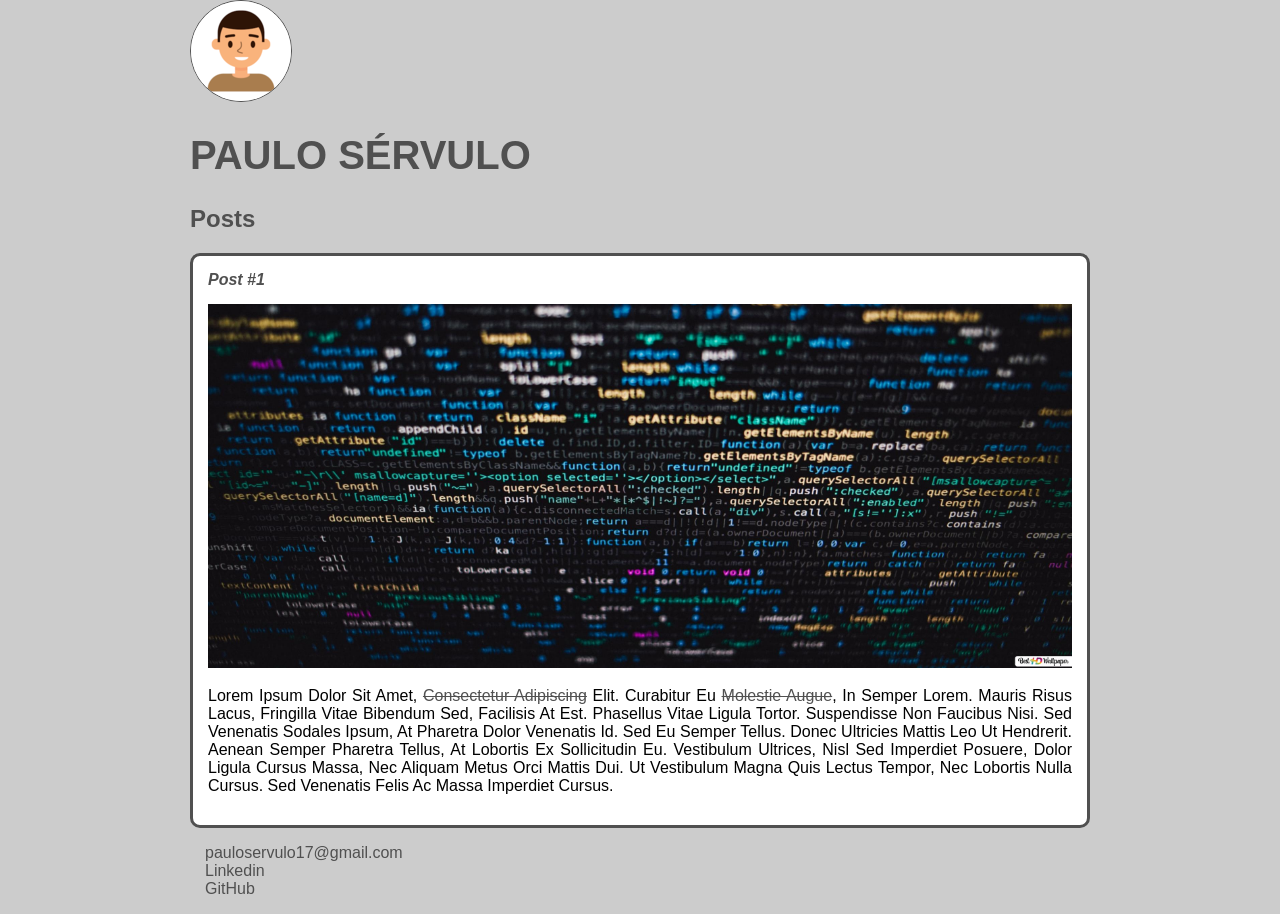
<file: HTML_CSS/index.html>
<!DOCTYPE html>
<html>
    <head>
        <meta charset="utf-8">
        <title>Paulo Sérvulo</title>
        <link rel="stylesheet" href="style.css">
    </head>
    <body>
        <img src="perfil.png" alt="Foto de perfil" class="photo">
        <header>
            <h1 id="title">Paulo Sérvulo</h1>
        </header>
        <section>
            <header>
                <h2 class="subtitle">Posts</h2>
            </header>
            <article class="post">
                <header>
                    <h3 class="post_title">Post #1</h3>
                    <img src="postagem-1.jpg" alt="Imagem com código HTML" class="post_image">
                </header>
                <p class="post_content">
                    Lorem ipsum dolor sit amet, <a href="https://www.linkedin.com/in/paulo-s%C3%A9rvulo-santos-96b465b6/" target="_blank">consectetur adipiscing</a> elit. Curabitur eu <a href="mailto:paulo@mail.com">molestie augue</a>, in semper lorem. Mauris risus lacus, fringilla vitae bibendum sed, facilisis at est. Phasellus vitae ligula tortor. Suspendisse non faucibus nisi. Sed venenatis sodales ipsum, at pharetra dolor venenatis id. Sed eu semper tellus. Donec ultricies mattis leo ut hendrerit. Aenean semper pharetra tellus, at lobortis ex sollicitudin eu. Vestibulum ultrices, nisl sed imperdiet posuere, dolor ligula cursus massa, nec aliquam metus orci mattis dui. Ut vestibulum magna quis lectus tempor, nec lobortis nulla cursus. Sed venenatis felis ac massa imperdiet cursus.
                </p>
            </article>
        </section>
        <footer>
            <ul class="contact_list">
                <li>
                    <a href="mailto:pauloservulo17@gmail.com">pauloservulo17@gmail.com</a>
                </li>
                <li>
                    <a href="https://www.linkedin.com/in/paulo-s%C3%A9rvulo-santos-96b465b6/" target="_blank">Linkedin</a>
                </li>
                <li>
                    <a href="https://github.com/PauloServulo/" target="_blank">GitHub</a>
                </li>
            </ul>
        </footer>
    </body>
</html>
</file>
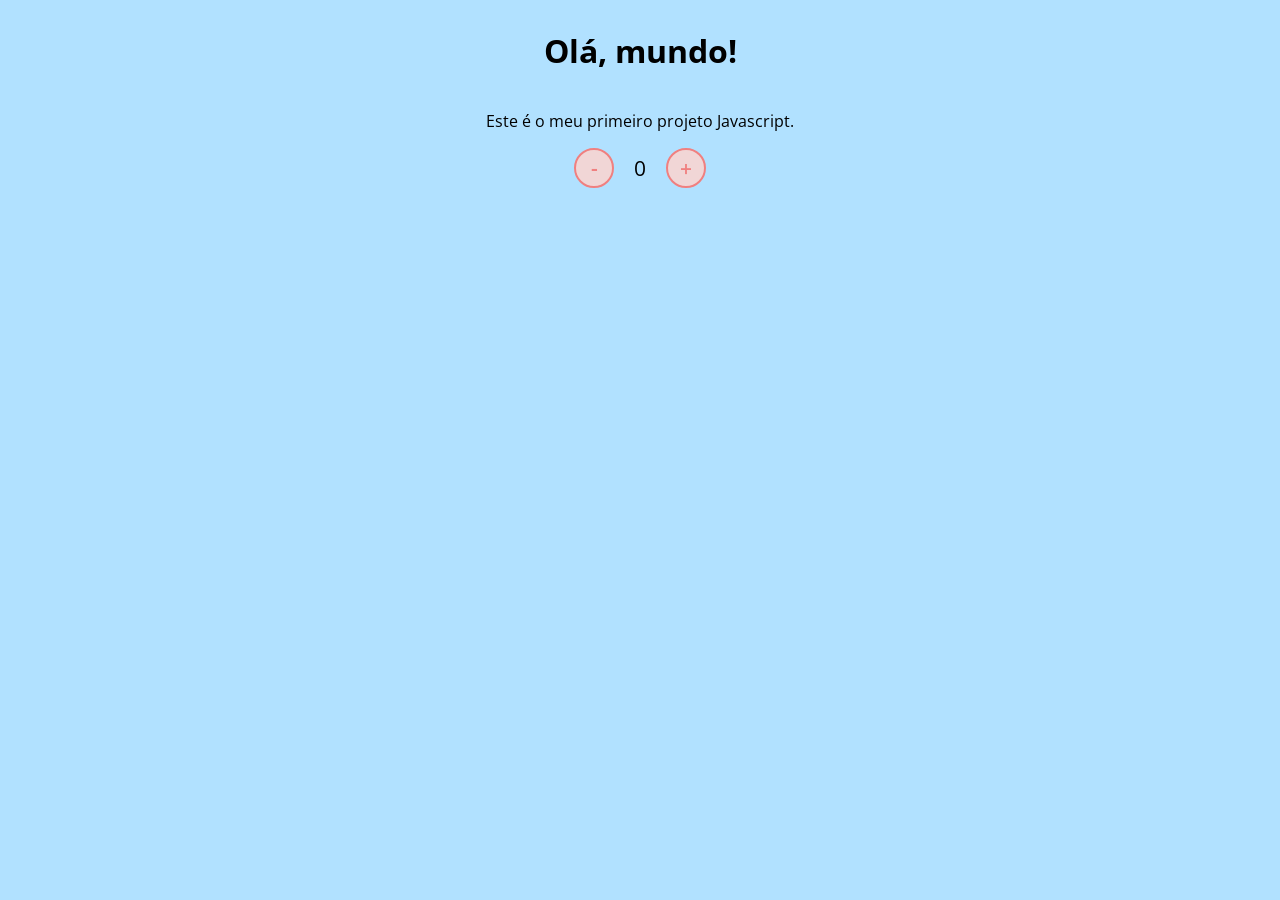
<file: javascript/contador/index.html>
<!DOCTYPE html>
<html lang="en">
<head>
    <meta charset="UTF-8">
    <meta name="viewport" content="width=device-width, initial-scale=1.0">
    <link rel="stylesheet" href="assets/css/styles.css" />
    <title>Contador</title>
</head>
<body>
    <h1>Olá, mundo!</h1>
    <p>Este é o meu primeiro projeto Javascript.</p>
    <div id="counter">
        <button name="subtrair" onclick="decrement()">-</button>
        <span id="currentNumber">0</span>
        <button name="adicionar" onclick="increment()">+</button>
    </div>
    <script src="assets/js/scripts.js"></script>
</body>
</html>
</file>
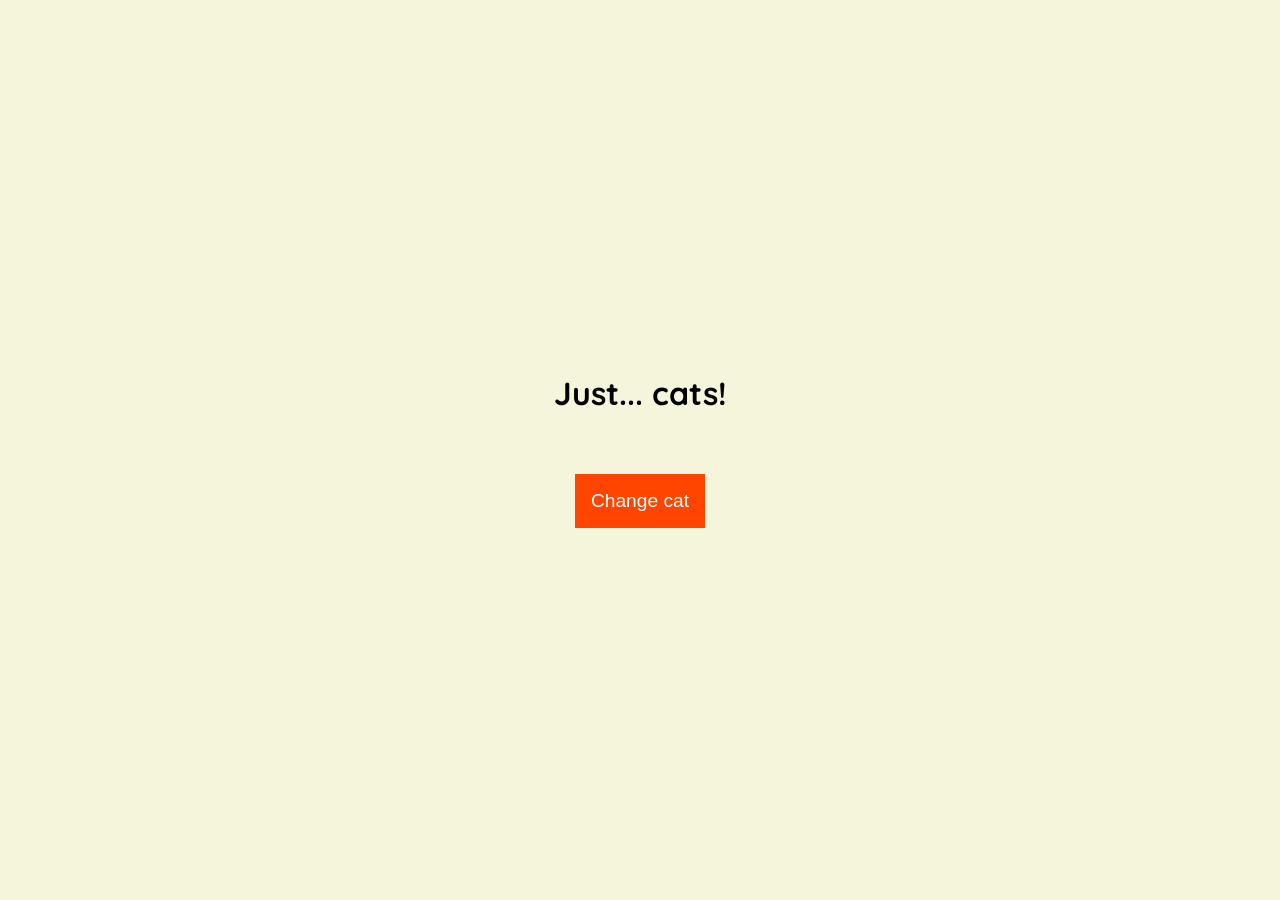
<file: javascript/javascript-assincrono/index.html>
<!DOCTYPE html>
<html lang="en">
	<head>
		<meta charset="UTF-8" />
		<meta http-equiv="X-UA-Compatible" content="IE=edge" />
		<meta name="viewport" content="width=device-width, initial-scale=1.0" />
		<link rel="stylesheet" href="assets/css/styles.css" />
		<title>Just... cats!</title>
	</head>
	<body>
		<main>
			<h1>Just... cats!</h1>
			<img id="cat" /><br />
			<button id="change-cat">Change cat</button>
		</main>
		<script src="assets/js/scripts.js"></script>
	</body>
</html>
</file>
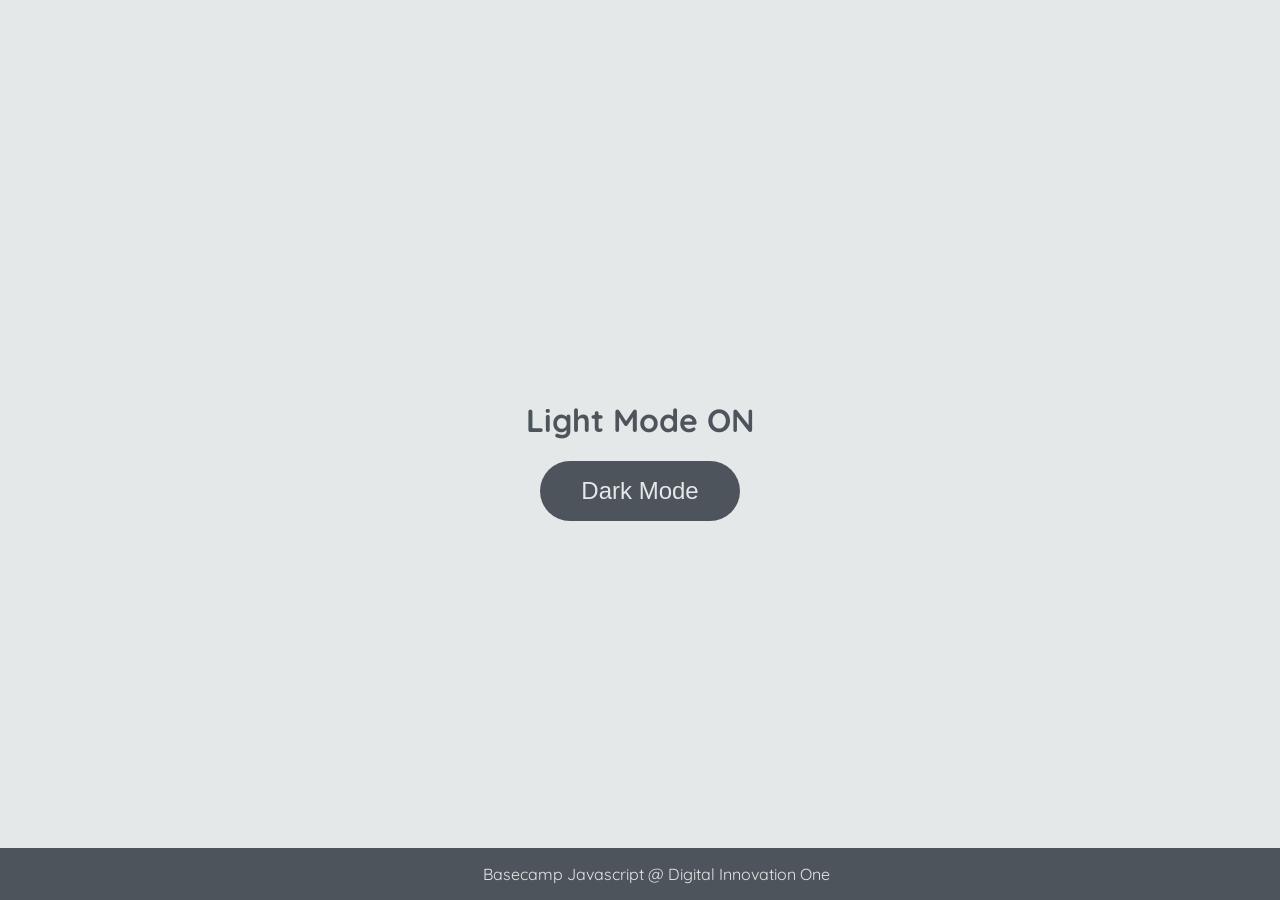
<file: javascript/manipulando-a-DOM-com-javascript/index.html>
<!DOCTYPE html>
<html lang="en">
	<head>
		<meta charset="UTF-8" />
		<meta http-equiv="X-UA-Compatible" content="IE=edge" />
		<meta name="viewport" content="width=device-width, initial-scale=1.0" />
		<link rel="stylesheet" href="assets/css/styles.css" />
		<title>Dark mode and Light Mode</title>
	</head>
	<body>
		<main>
			<h1 id="page-title">Light Mode ON</h1>
			<button aria-label="selecionar-modo" id="mode-selector">Dark Mode</button>
		</main>

		<footer>Basecamp Javascript @ Digital Innovation One</footer>
		<script src="assets/js/scripts.js"></script>
	</body>
</html>
</file>
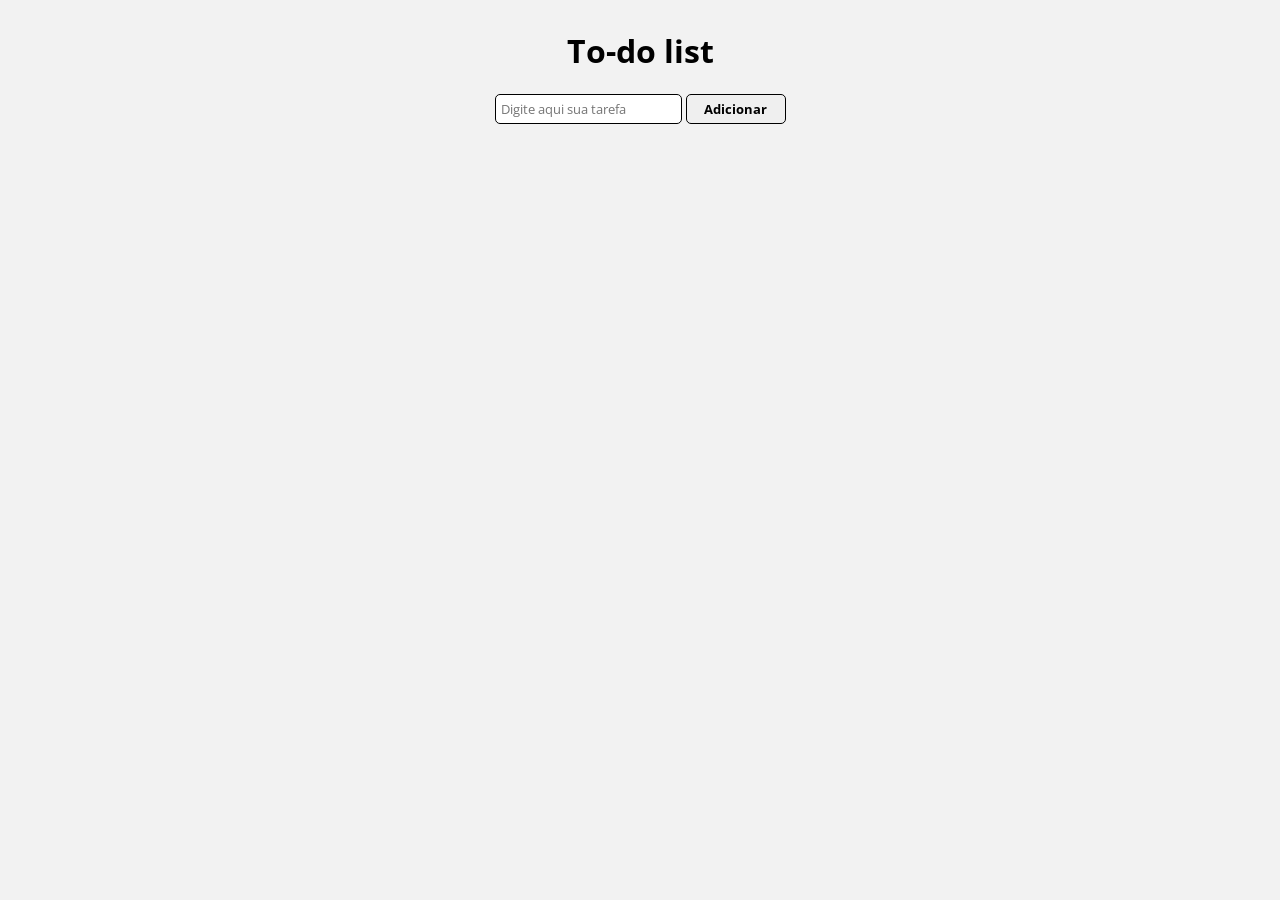
<file: javascript/to-do-list/index.html>
<!DOCTYPE html>
<html lang="en">
<head>
    <meta charset="UTF-8">
    <meta name="viewport" content="width=device-width, initial-scale=1.0">
    <link rel="stylesheet" href="assets/css/styles.css" />
    <title>To-do list</title>
</head>
<body>
    <h1>To-do list</h1>
    <div id="list">
        <form id="task-form">
            <input id="task-input" name="tarefa" type="text" placeholder="Digite aqui sua tarefa" />
            <button type="submit">Adicionar</button>
        </form>
        <div id="tasks"></div>
    </div>
    <script src="assets/js/scripts.js"></script>
</body>
</html>
</file>
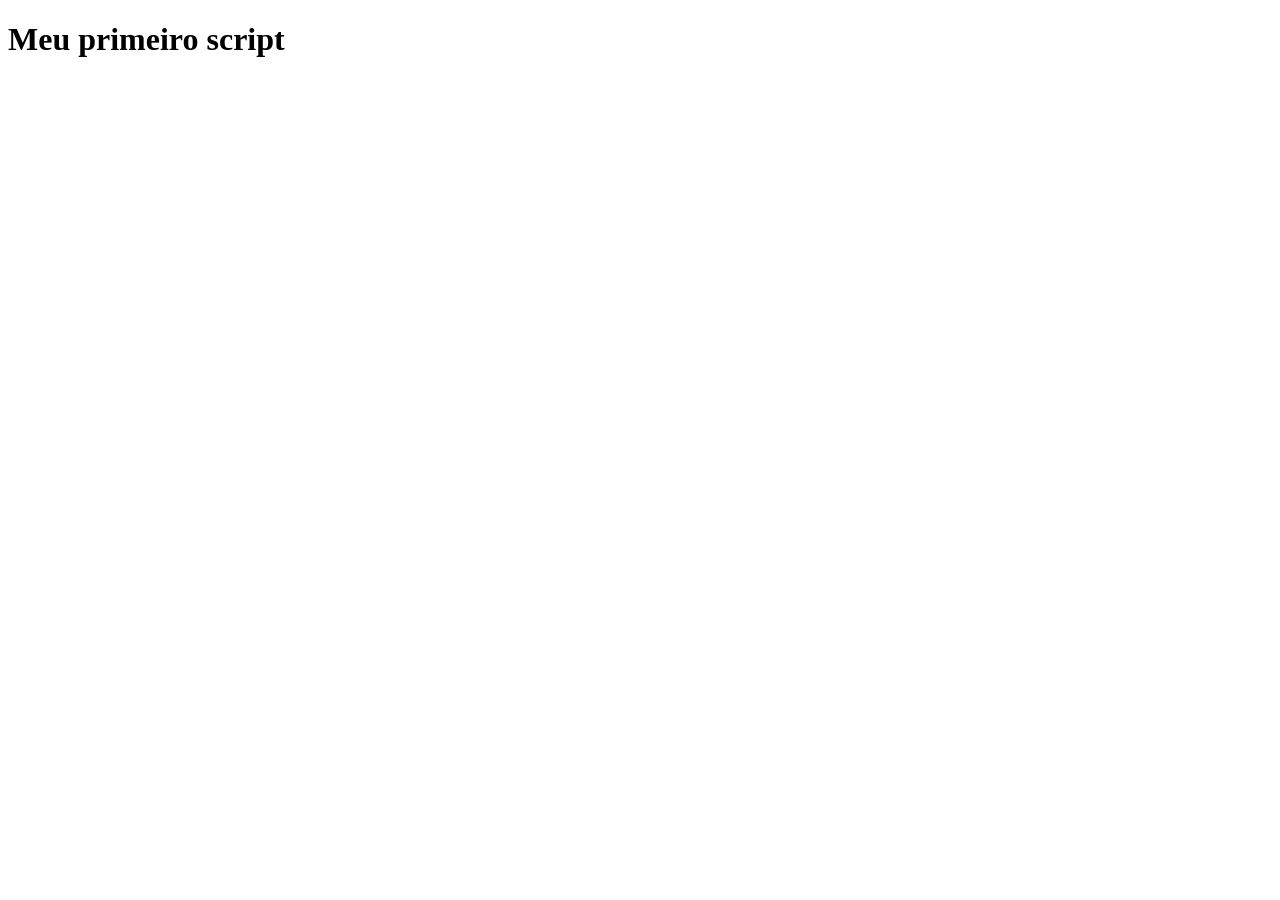
<file: javascript/sintaxe basica em javascript/aula 1 - o que danado e javascript/index.html>
<!DOCTYPE html>
<html lang="en">
<head>
    <meta charset="UTF-8">
    <meta http-equiv="X-UA-Compatible" content="IE=edge">
    <meta name="viewport" content="width=device-width, initial-scale=1.0">
    <title>Meu primeiro script</title>
</head>
<body>
    <h1>Meu primeiro script</h1>
    <script src="script.js"></script>
</body>
</html>
</file>
<file: HTML_CSS/style.css>
body {
    background: #ccc;
    font-family: Arial;
    max-width: 900px;
    margin: auto;
}

.photo {
    border-radius: 50%;
    border: 1px solid #505050;
}

#title, .subtitle, .post_title {
    color: #505050;
}

#title {
    font-size: 40px;
    text-transform: uppercase;
}

a {
    text-decoration: line-through;
    color: #505050;
}

.post_title {
    font-size: 16px;
    font-style: italic;
    margin: 0;
    margin-bottom: 15px;
}

.post {
    background: white;
    padding: 15px;
    border: 3px solid #505050;
    margin-bottom: 15px;
    border-radius: 10px;
}

.post_content {
    margin: 0;
    margin-bottom: 15px;
    text-transform: capitalize;
    text-align: justify;
}

.post_image {
    margin-bottom: 15px;
    width: 100%;
}

.contact_list {
    list-style-type: none;
    padding-left: 15px;
}

.contact_list li a {
    text-decoration: none;
}
</file>
<file: javascript/contador/assets/css/styles.css>
@import url('https://fonts.googleapis.com/css2?family=Open+Sans:wght@300;600&display=swap');

* {
    font-family: 'Open Sans', sans-serif;
}

body {
    display: flex;
    align-items: center;
    justify-content: center;
    flex-direction: column;
    background-color: rgb(177, 225, 255);
}

button {
    height: 40px;
    width: 40px;
    border-radius: 50%;
    border: 2px solid lightcoral;
    background-color: rgb(241, 214, 214);
    color: lightcoral;
    font-size: 16pt;
    font-weight: 600;
    text-align: center;
}

#counter {
    display: flex;
}

#currentNumber {
    display: flex;
    align-items: center;
    margin: 0 20px;
    font-size: 16pt;
}
</file>
<file: javascript/javascript-assincrono/assets/css/styles.css>
@import url('https://fonts.googleapis.com/css2?family=Quicksand:wght@400;500;600&display=swap');

body {
	display: flex;
	align-items: center;
	justify-content: center;
	font-family: 'Quicksand', sans-serif;
	height: 100vh;
	margin: 0;
	background-color: beige;
}

img {
	max-width: 600px;
	border-radius: 30px;
}

main {
	text-align: center;
}

button {
	border: 0;
	font-size: 1.2rem;
	font-weight: 500;
	padding: 16px;
	background: orangered;
	color: white;
	margin: 20px 0;
	cursor: pointer;
	transition: all 0.5s ease-in-out;
}

button:hover {
	background: orange;
}
</file>
<file: javascript/manipulando-a-DOM-com-javascript/assets/css/styles.css>
@import url('https://fonts.googleapis.com/css2?family=Quicksand:wght@300;400;600&display=swap');

body {
	background-color: #e5e8e8;
	color: #4e545c;
	margin: 0;
	font-family: 'Quicksand';
}

body.dark-mode {
	background-color: #000401;
	color: #e5e8e8;
}

main {
	height: 100vh;
	width: 100%;
	display: flex;
	flex-direction: column;
	align-items: center;
	justify-content: center;
}

footer {
	width: 100%;
	background-color: #4e545c;
	padding: 16px;
	color: #e5e8e8;
	position: fixed;
	bottom: 0;
	text-align: center;
	font-weight: 400;
}

footer.dark-mode {
	background-color: #8d9797;
	color: #000401;
}

button {
	border-radius: 40px;
	font-size: 1.5rem;
	height: 60px;
	width: 200px;
	border: none;
	background-color: #4e545c;
	color: #e5e8e8;
	transition: all 0.5s linear;
}

button:hover {
	background-color: #000401;
}

button.dark-mode {
	background-color: #e5e8e8;
	color: #4e545c;
}

button.dark-mode:hover {
	background-color: #4e545c;
	color: #e5e8e8;
}
</file>
<file: javascript/to-do-list/assets/css/styles.css>
@import url("https://fonts.googleapis.com/css2?family=Open+Sans:wght@300;600&display=swap");

* {
  font-family: "Open Sans", sans-serif;
}

body {
  display: flex;
  align-items: center;
  justify-content: center;
  flex-direction: column;
  background-color: #F2F2F2;
}

button {
  width: 100px;
  border: 1px solid black;
  border-radius: 5px;
  background-color: F2F2F2;
  color: black;
  text-align: center;
  padding: 5px;
  font-weight: bold;
}

input[type="text"] {
  padding: 5px;
  border-radius: 5px;
  border: 1px solid black;
}

#tasks {
  display: flex;
  flex-direction: column;
  margin-top: 20px;
}

.task-item {
  display: flex;
  align-items: center;
  margin-bottom: 10px;
}

:checked + label {
  text-decoration: line-through;
  color: grey;
}
</file>
